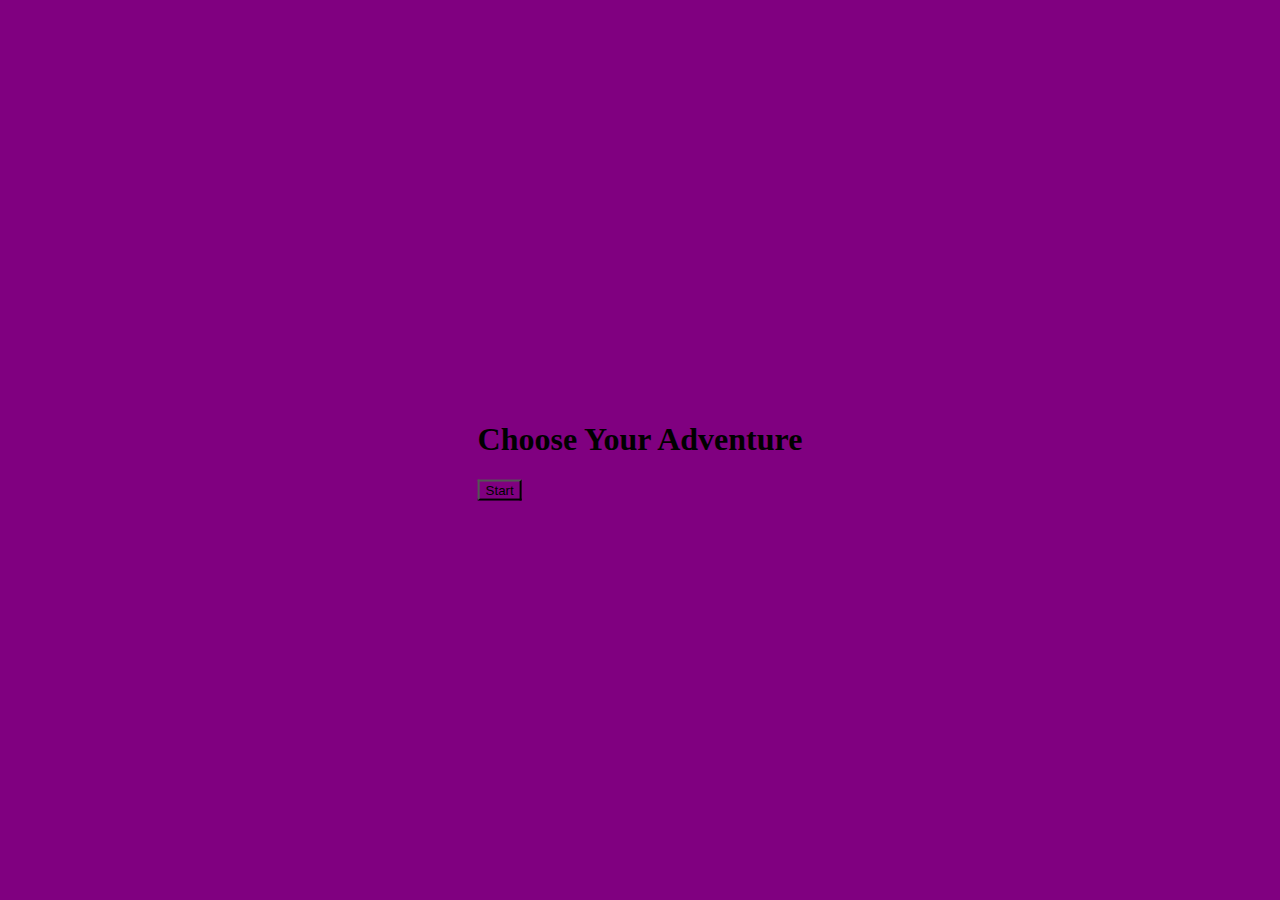
<file: index.html>
<!DOCTYPE html>
<html lang="en">
<head>
    <meta charset="UTF-8">
    <meta name="viewport" content="width=device-width, initial-scale=1.0">
    <link rel="stylesheet" href="style.css">
    <title>Choose Your Adventure</title>
</head>
<body>
    <div class="title-page">
    <h1 class="title">Choose Your Adventure</h1>
    <a href="start.html">
    <button class="start" onclick="">Start</button>
    </a>
</div>
</body>
</html>
</file>
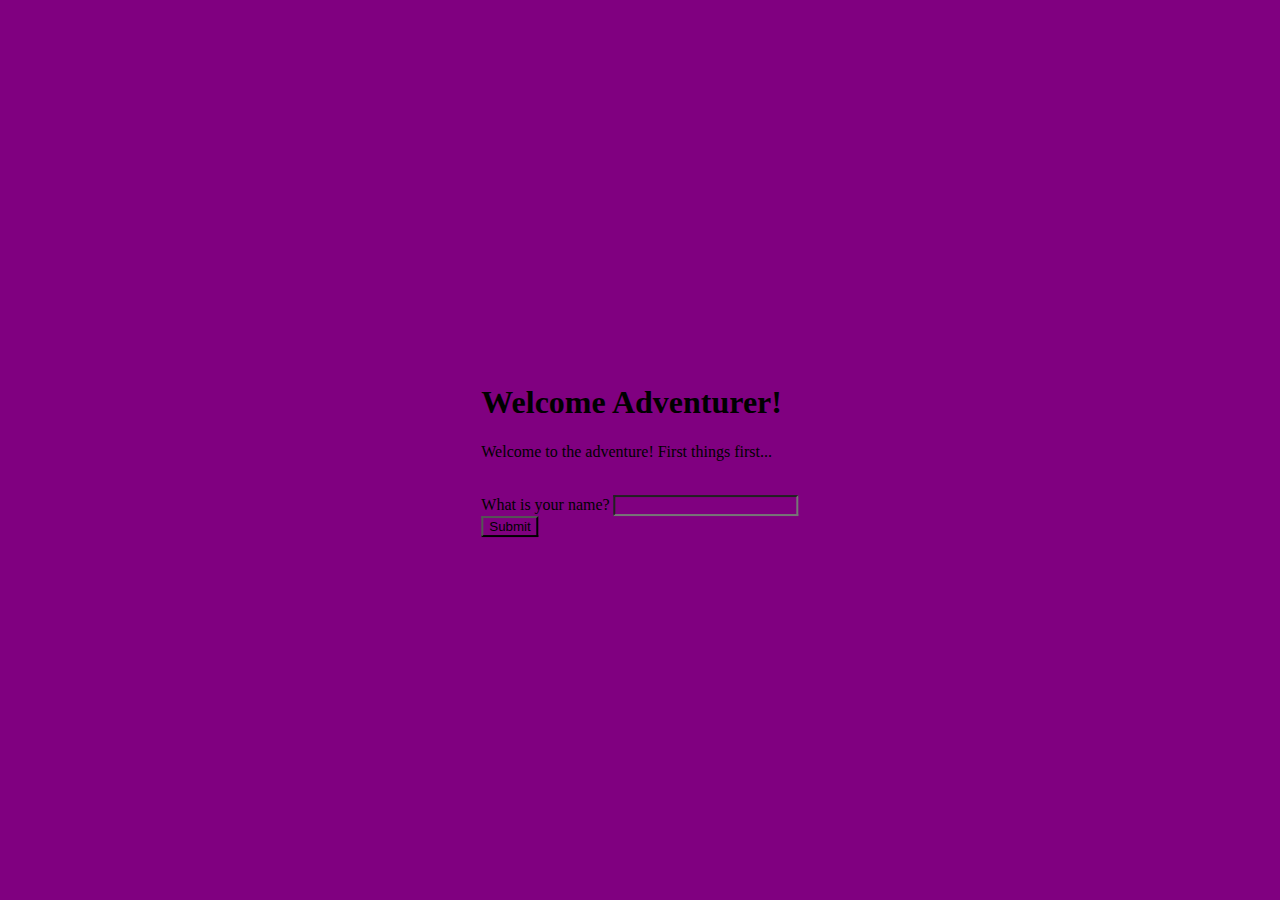
<file: start.html>
<!DOCTYPE html>
<html lang="en">
<head>
    <meta charset="UTF-8">
    <meta name="viewport" content="width=device-width, initial-scale=1.0">
    <link rel="stylesheet" href="style.css">
    <script src="index.js"></script>
    <title>Start Adventure</title>
</head>
<body>
    <div class="title-page">
        <h1>Welcome Adventurer!</h1>
        <p class="introductions">Welcome to the adventure!
            First things first... </p>
            <br>
            <label>What is your name?</label>
            <input id="name" type="text">
            <br>
            <button id="submit">Submit</button>
    </div>
</body>
</html>
</file>
<file: style.css>
*{
    background-color: purple;
}

.title-page{
    position: absolute;
    top: 50%;
    left: 50%;
    transform: translate(-50%, -50%);
}

.title{
    display: flex;
    align-items: center;
    justify-content: center;
}

button .start{
    background-color: grey;
    height: 100px;
    width: 400px;
}
</file>
